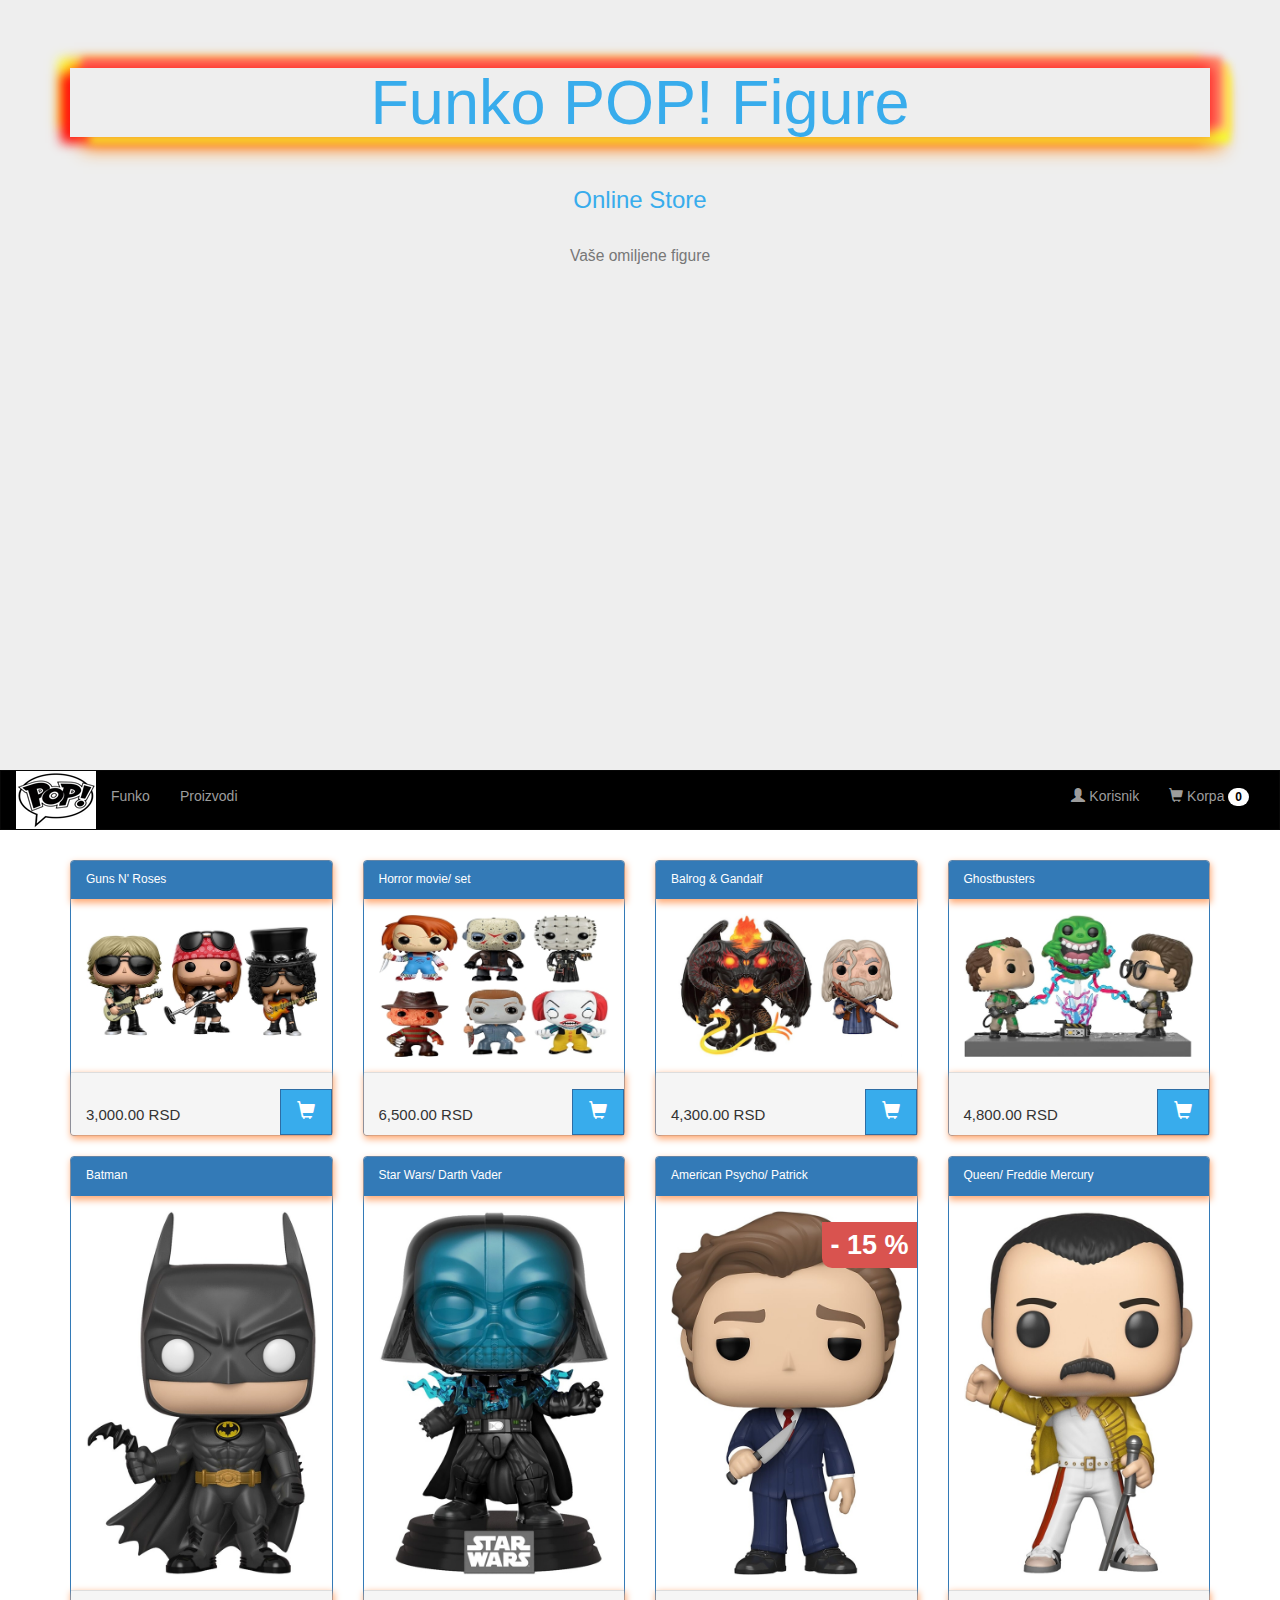
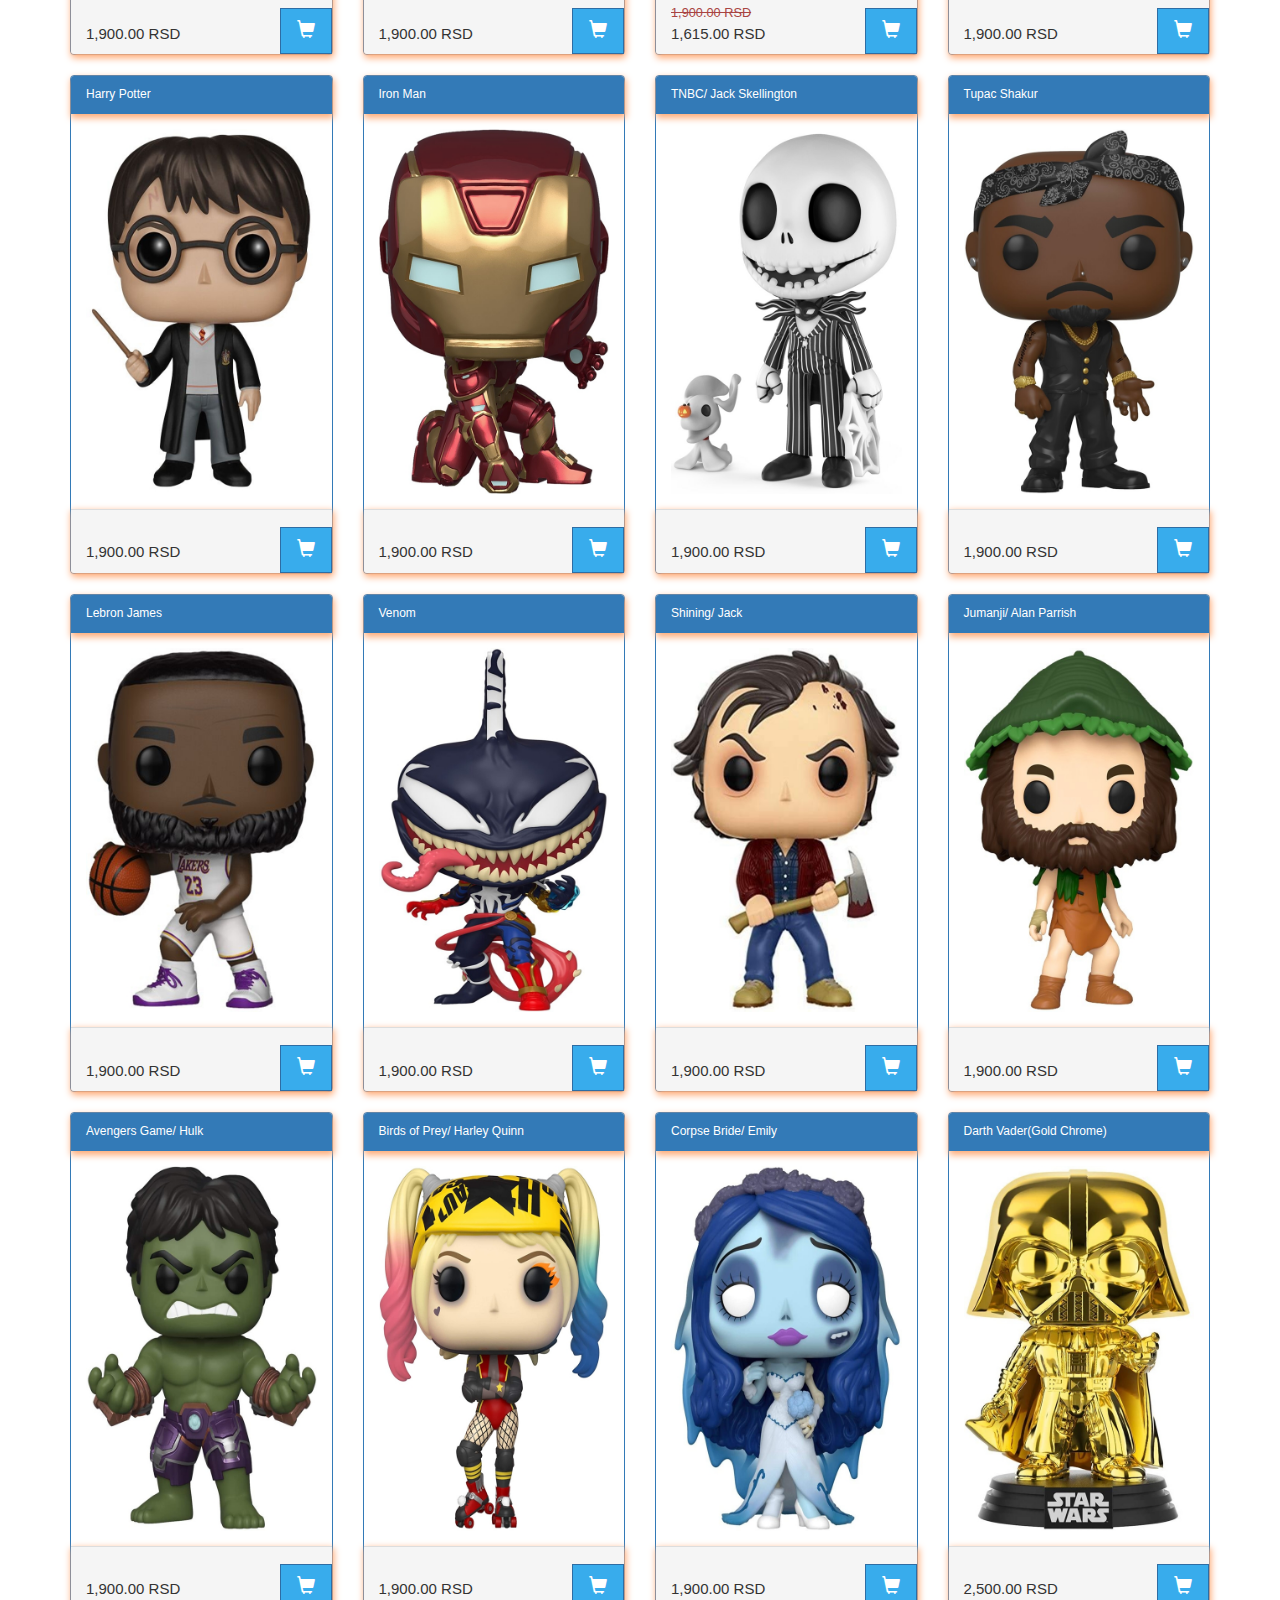
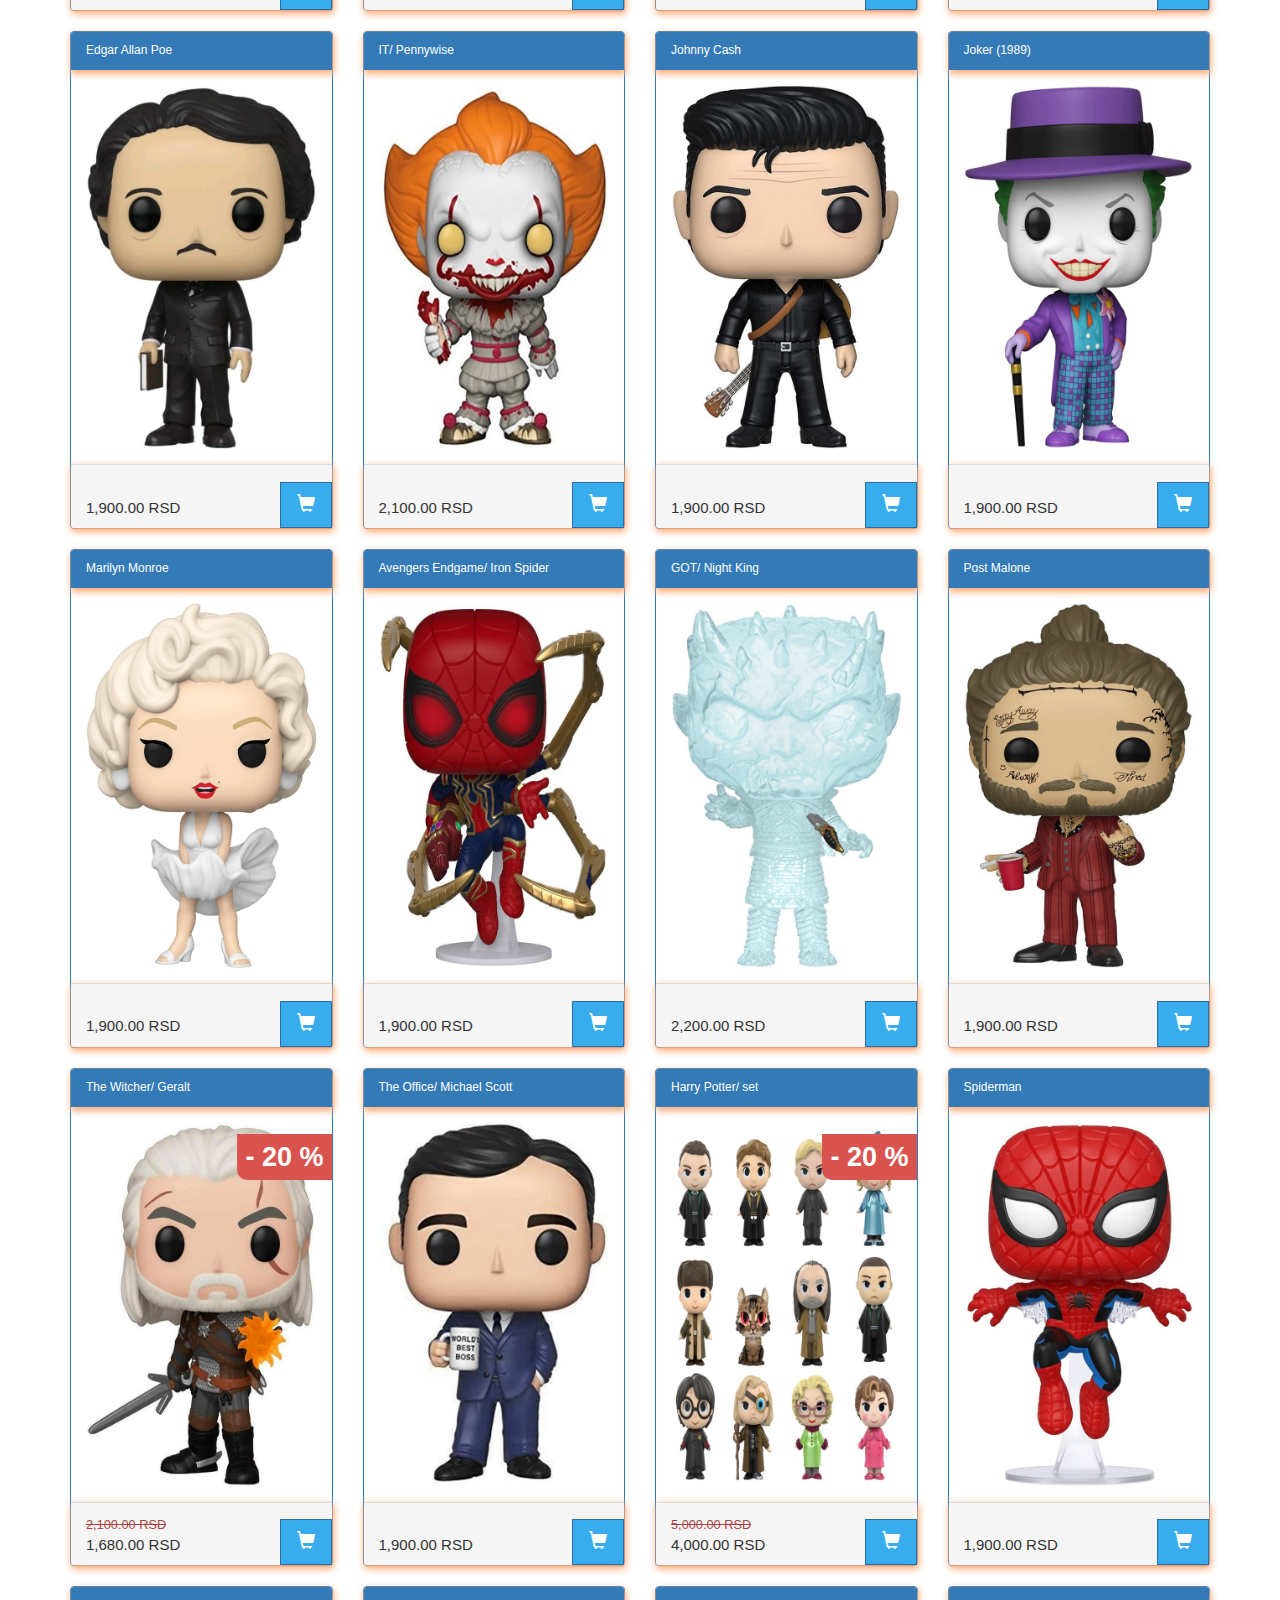
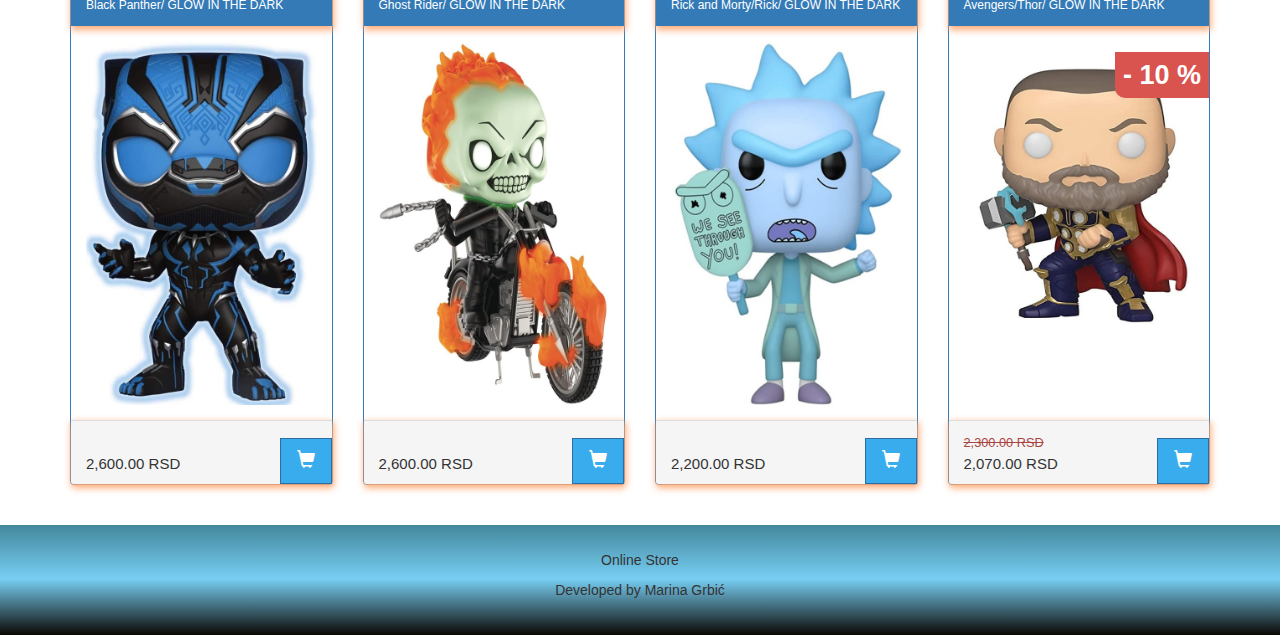
<file: proizvodi.html>
<!DOCTYPE html>
<html lang="en">
<head>
    <meta charset="UTF-8">
    <meta name="viewport" content="width=device-width, initial-scale=1.0">
    <title>Funko POP!</title>
   
    <link rel="stylesheet" href="https://maxcdn.bootstrapcdn.com/bootstrap/3.4.1/css/bootstrap.min.css">
    
    <script src="https://ajax.googleapis.com/ajax/libs/jquery/3.5.1/jquery.min.js"></script>
    
    <script src="https://maxcdn.bootstrapcdn.com/bootstrap/3.4.1/js/bootstrap.min.js"></script>
   
    <link rel="stylesheet" href="style.css">

    <script src="podaci.js"></script>

    <script src="script.js"></script>

    <script src="vue.js"></script>
  
</head>
<body>
  <div id="myModal" class="modal fade" role="dialog">
    <div class="modal-dialog modal-lg">
  
      <div class="modal-content">
        <div class="modal-header">
          <button type="button" class="close" data-dismiss="modal">&times;</button>
          <h2 class="modal-title text-success korpa-naslov">Korpa je prazna</h2>
        </div>
        <div class="modal-body">
          <table class="table table-striped">
            <thead>
              <tr>
                <th>br</th>
                <th>slika</th>
                <th>naziv</th>
                <th>cena</th> 
              </tr>
            </thead>
            <tbody id="tabela">
            </tbody> 
          </table>
          <hr>
          <p class='text-right'>UKUPNA VREDNOST KORPE - <span id='ukupnaCena'>0.00 RSD</span></p>
        </div>
        <div class="modal-footer">
          <button type="button" class="btn btn-default" data-dismiss="modal">Close</button>
        </div>
      </div>
    </div>
  </div>

<div class="jumbotron">
    <div class="container text-center">

      <h1 class="headerh1">Funko POP! Figure</h1> 
      <br>  
      
      <h3>Online Store<small><br><br>Vaše omiljene figure</small></h3>
    </div>
  </div>
  
  <nav class="navbar navbar-inverse">
    <div class="container-fluid">
      <div class="navbar-header">
        <button type="button" class="navbar-toggle" data-toggle="collapse" data-target="#myNavbar">
          <span class="icon-bar"></span>
          <span class="icon-bar"></span>
          <span class="icon-bar"></span>                        
        </button>
        <a href="#" class="navbar-left"><img src="Slike\pop-logo.jpg"></a>
      </div>
      <div class="collapse navbar-collapse" id="myNavbar">

        <ul class="nav navbar-nav">
          
          <li><a href="index.html">Funko</a></li>
          <li><a href="proizvodi.html">Proizvodi</a></li>
          
        </ul>

        <ul class="nav navbar-nav navbar-right">
          <li><a href="#"><span class="glyphicon glyphicon-user"></span> Korisnik</a></li>
          <li>
            <a href="#" data-toggle="modal" data-target="#myModal">
              <span class="glyphicon glyphicon-shopping-cart"></span> 
              Korpa
              <span class="badge" id="brKorpa"></span>
            </a>
          </li>
        </ul>
      </div>
    </div>
  </nav>
  
  <div class="container">    
    <div class="row proizvodi">
    </div>
  </div><br>
  
  <footer class="container-fluid text-center">
     
    <p>Online Store</p> 
    <p>Developed by Marina Grbić</p> 
    
     
</body>
</html>
</file>
<file: style.css>
.navbar {
  margin-bottom: 30px;
  border-radius: 0;
  
}

.nav .badge {
  background-color:white;
  color:black;
 
}

.headerh1 {
  color:white;
  -webkit-box-shadow: 4px -4px 15px 0px #FF1F1F, 12px -11px 7px 0px #FF9376, 20px -5px 7px 0px #FFE264, 20px 6px 7px 0px #F6FF33, 13px 12px 17px 0px #FF9527, -9px 6px 11px 0px #FF0808, -11px -9px 11px 0px #FFFA17, 5px 5px 15px 5px rgba(0,0,0,0); 
   box-shadow: 4px -4px 15px 0px #FF1F1F, 12px -11px 7px 0px #FF9376, 20px -5px 7px 0px #FFE264, 20px 6px 7px 0px #F6FF33, 13px 12px 17px 0px #FF9527, -9px 6px 11px 0px #FF0808, -11px -9px 11px 0px #FFFA17, 5px 5px 15px 5px rgba(0,0,0,0);

}

  .jumbotron {
   
    margin-bottom: 0;
    background-image: url(https://wallpapercave.com/wp/wp4529009.png);
    color:#38ACEC;
    height:770px;
    width:100%;
    background-repeat:no-repeat !important;
    -webkit-background-size:cover !important;
    -moz-background-size:cover !important;
    -o-background-size:cover !important;
    background-size:cover !important;
    background-position:center !important;
}
 
   nav.navbar.navbar-inverse {
    background-color:black;
     
}
  footer {
    background: #43879C;
    background: -moz-linear-gradient(top, #43879C 0%, #77CEF3 49%, #0B0803 100%);
    background: -webkit-linear-gradient(top, #43879C 0%, #77CEF3 49%, #0B0803 100%);
    background: linear-gradient(to bottom, #43879C 0%, #77CEF3 49%, #0B0803 100%);
    padding: 25px;
}

  .kartica {
    position: relative;
    transition: all 0.2s;
    height: 30%;
}

  .kartica:hover {
    transform: scale(1.05);
    -webkit-box-shadow: 2px 3px 11px 0px rgba(0,0,0,0.75);
    -moz-box-shadow: 2px 3px 11px 0px rgba(0,0,0,0.75);
    box-shadow: 2px 3px 11px 0px rgba(0,0,0,0.75);
}

  .popust {
    position: absolute;
    right: 0px;
    top: 45px; 
}

  .popust span {
    padding: 8px;
    border-radius: 0px;
    border-bottom-left-radius: 10px;
}

  .kartica .panel-heading {
   font-size: 12px;
   -webkit-box-shadow: 1px 3px 7px 1px #FFAA75; 
   box-shadow: 1px 3px 7px 1px #FFAA75;
}

  .kartica .panel-footer {
  font-size: 15px;
  -webkit-box-shadow: 1px 3px 7px 1px #FFAA75; 
  box-shadow: 1px 3px 7px 1px #FFAA75;
}

  .kartica .btn {
  position: absolute;
  bottom: 0px;
  right: 0px;
  border-radius: 0px;
  background-color:#38ACEC;
}

  table img {
  width: 100px; 
    
}

  #ukupnaCena {
  padding-right: 50px;
  font-size: 22px;
}

 #polje1 {
  transition: all 2s;  
}

#p1 {
  color:white;
  text-align: center;
  padding-top: 10px;
  margin-left:10px;
}

#p2 {
  color:#4e4b5d;
}

#dugme1 {
  margin-left:2px; 
}

.dugme4 {
  margin-left:4px;

}
#polje2 {
  width: 100px;
  height: 200px; 
}

#bojaGif {
  margin-left:60px;
}

.fixed-ratio-resize {
  max-width: 100%;
  height: auto;
  width: auto\9;
  }
  
#panel, #flip {
  padding: 5px;
  text-align: center;
  background-color: #e5eecc;
  border: solid 1px #c3c3c3;
}

#panel {
  padding: 50px;
  display: none;
}

.promeni {
  font-size: 21px;
  font-weight: bold;
  color: #39FF14;
  background-color:black;
  font-family: serif;   
}

.black {
  color:black;
}

.container {
  position: relative;
}

.cursor {
  cursor: pointer;
}

.prev,
.next {
  cursor: pointer;
  position: absolute;
  top: 40%;
  width: auto;
  padding: 15px;
  margin-top: -50px;
  color: rgb(64, 156, 184);
  font-weight: bold;
  font-size: 20px;
  border-radius: 0 3px 3px 0;
  user-select: none;
  -webkit-user-select: none;
}

.next {
  right: 0;
  border-radius: 2px 0 0 2px;
}

.prev:hover,
.next:hover {
  background-color: rgba(154, 199, 212, 0.8);
}

.row:after {
  content: "";
  display: table;
  clear: both;
}

.demo {
  opacity: 0.6;
}

.active,
.demo:hover {
  opacity: 1;
}

.stranger {
  margin-left:10px;
  color: black;
  text-shadow: 0 1px 0 #CCCCCC, 0 5px 0 #aaa, 0 6px 1px rgba(0,0,0,.1), 0 0 5px rgba(0,0,0,.1), 0 1px 3px rgba(0,0,0,.3), 0 3px 5px rgba(0,0,0,.2), 0 5px 10px rgba(0,0,0,.25), 0 10px 10px rgba(0,0,0,.2), 0 20px 20px rgba(0,0,0,.15);
}

#stranger {
  margin-left:10px;
}
#div1, #div2, #div3 {
  margin-left:10px;
}

#night {
  text-shadow: 0 0 5px #FFF, 0 0 10px #FFF, 0 0 15px #FFF, 0 0 20px #49ff18, 0 0 30px #49FF18, 0 0 40px #49FF18, 0 0 55px #49FF18, 0 0 75px #49ff18, 2px 2px 2px rgba(206,89,55,0);
}

#imgblack {
  filter: gray;
  -webkit-filter: grayscale(1); 
  -webkit-box-shadow: 0px 2px 6px 2px rgba(0,0,0,0.75);
  -moz-box-shadow: 0px 2px 6px 2px rgba(0,0,0,0.75);
   box-shadow: 0px 2px 6px 2px rgba(0,0,0,0.75);
   margin-bottom:20px;
   height:300px;
   width:200px;
   margin-left:30px;
}

#imgblack:hover {
  filter: none; 
  -webkit-filter: grayscale(0);
}

#friday { 
margin-left:100px;
text-shadow: -15px -7px 15px #CE360D;
}
</file>
